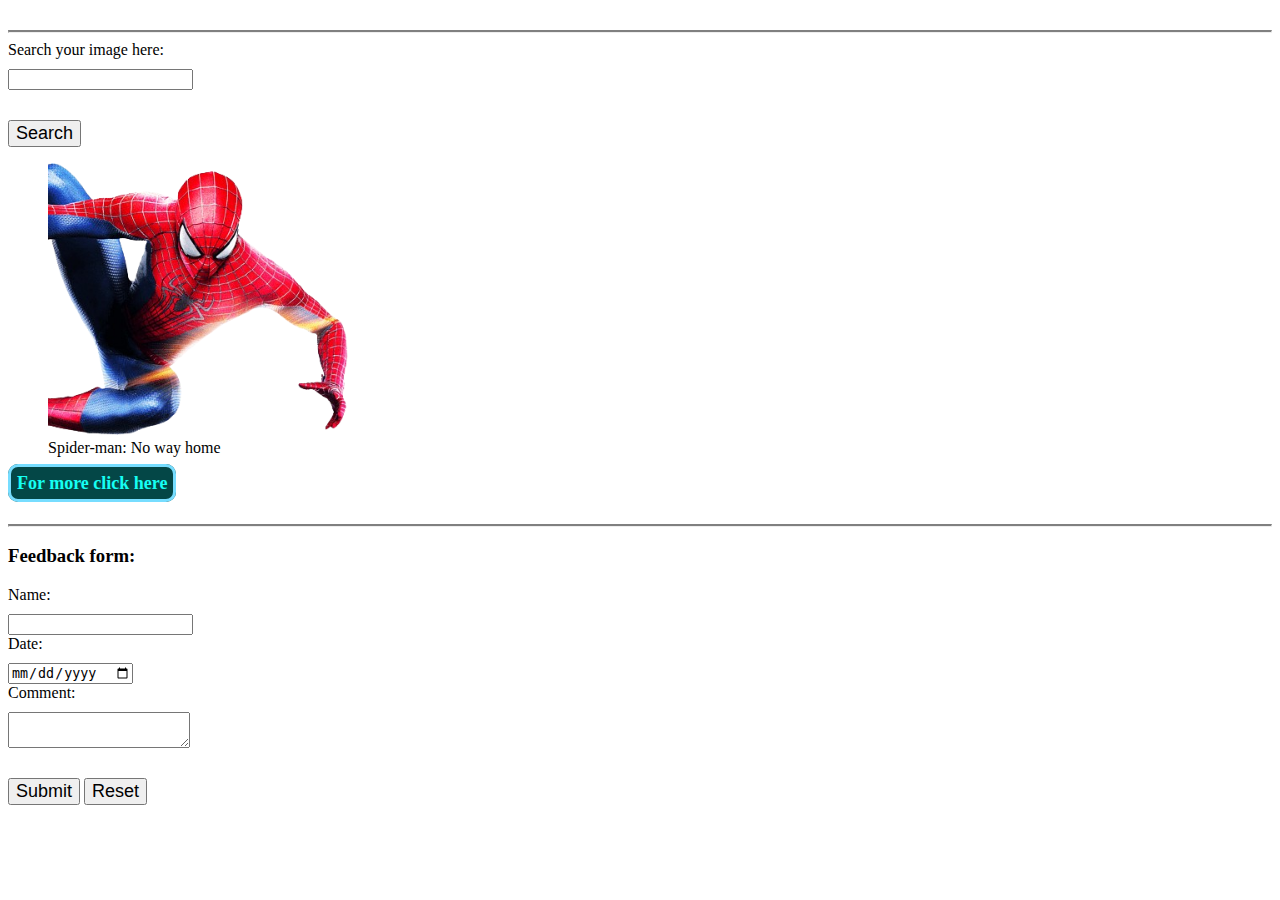
<file: project-1/index.html>
<!DOCTYPE html>
<html lang="en">
  <head>
    <meta charset="UTF-8" />
    <meta name="viewport" content="width=device-width, initial-scale=1.0" />
    <title>Project-1</title>
    <link rel="stylesheet" href="style.css" />
  </head>
  <body>
    <header>
      <hr />
    </header>
    <main>
      <section>
        <form>
          <label for="search"
            >Search your image here:
            <input type="search" name="" id="search" />
            <button>Search</button>
          </label>
        </form>
        <figure>
          <img width="300px" src="assets/spider.png" alt="" />
          <figcaption>Spider-man: No way home</figcaption>
        </figure>
        <a href="google.com">For more click here</a>
        <hr />
      </section>
      <section>
        <h3>Feedback form:</h3>
        <form action="">
          <label for="name"
            >Name:
            <input type="text" name="" id="name" />
          </label>
          <label for="date"
            >Date:
            <input type="date" name="" id="date" />
          </label>
          <label for="comment"
            >Comment:
            <textarea name="" id="comment"></textarea>
          </label>
          <button type="submit">Submit</button>
          <button type="reset">Reset</button>
        </form>
      </section>
    </main>
    <footer></footer>
  </body>
</html>
</file>
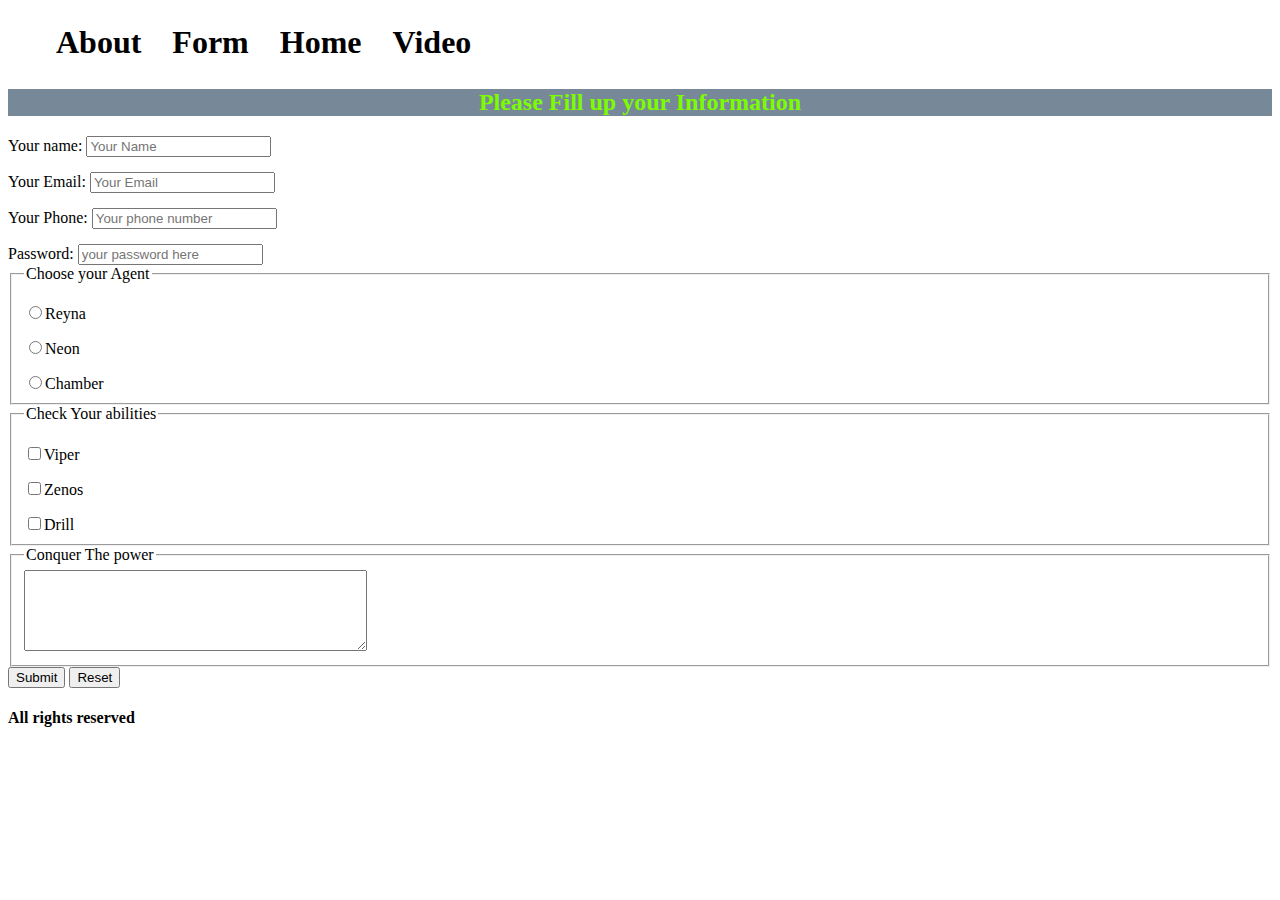
<file: form.html>
<!DOCTYPE html>
<html lang="en">
  <head>
    <meta charset="UTF-8" />
    <meta name="viewport" content="width=device-width, initial-scale=1.0" />
    <title>Form Creation</title>

    <style>
      label {
        display: block;
        margin-top: 15px;
      }
      button {
        margin-top: 20px;
        margin-left: 100px;
      }
    </style>
    <link rel="stylesheet" href="nav.css">
  </head>
  <body>
    <header>
      <nav>
        <ul>
          <li><a href="about.html">About</a></li>
          <li><a href="form.html">Form</a></li>
          <li><a href="table.html">Home</a></li>
          <li><a href="html5-intro/video.html">Video</a></li>
        </ul>
      </nav>
    </header>
    <main>
     
      <!-- ?This is a Section -->
      <section>
        <h2>Please Fill up your Information</h2>
        <!-- The provided code is creating a simple form in HTML. Here's a breakdown of what each part
        does: -->
        <form action="">
          <label for="name"
            >Your name:
            <input type="text" name="" placeholder="Your Name" id="name" />
          </label>
          <label for="email"
            >Your Email:
            <input type="email" name="" id="email" placeholder="Your Email" />
          </label>
          <label for="phone"
            >Your Phone:
            <input type="text" id="phone" placeholder="Your phone number" />
          </label>
          <label for="password">Password:
            <input type="password" name="" id="password" placeholder="your password here">
          </label>
          <fieldset>
            <legend>Choose your Agent</legend>
            <label for="reyna">
              <input type="radio" name="agent" id="reyna">Reyna
            </label>
            <label for="neon">
              <input type="radio" name="agent" id="neon">Neon
            </label>
            <label for="chamber">
              <input type="radio" name="agent" id="chamber">Chamber
            </label>
          </fieldset>
          <fieldset>
            <legend>Check Your abilities </legend>
            <label for="viper">
              <input type="checkbox" name="agent" id="viper">Viper
            </label>
            <label for="zenos">
              <input type="checkbox" name="agent" id="zenos">Zenos
            </label>
            <label for="drill">
              <input type="checkbox" name="agent" id="drill">Drill
            </label>
          </fieldset>
          <fieldset>
            <legend>Conquer The power</legend>
            <textarea name="" id="" cols="40" rows="5"></textarea>
          </fieldset>
          <input type="submit" value="Submit">
          <!-- <input type="search" name="" id=""> -->
          <input type="reset" value="Reset">
        </form>
      </section>
    </main>
    <footer>
      <h4>All rights reserved</h4>
    </footer>
  </body>
</html>
</file>
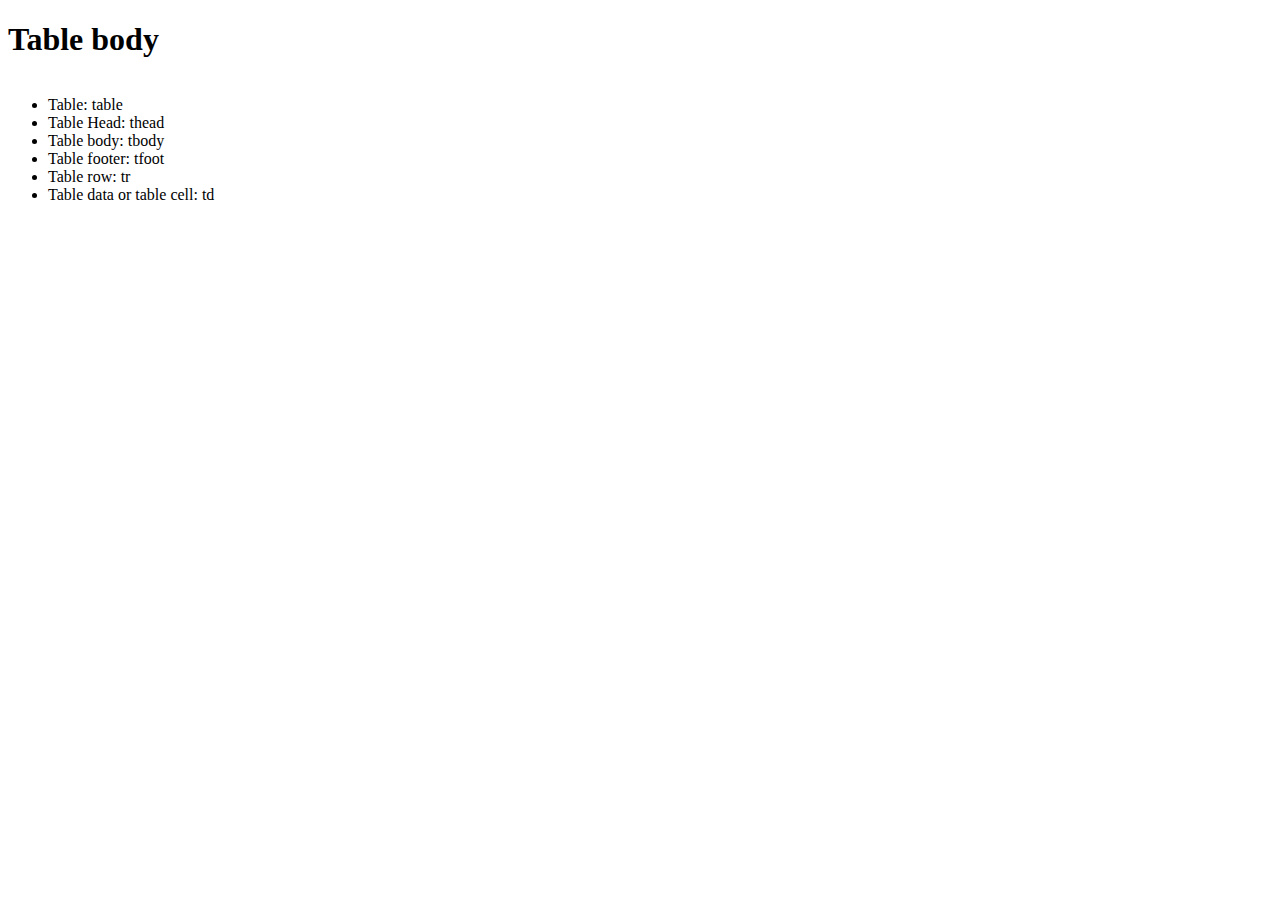
<file: table.html>
<!DOCTYPE html>
<html lang="en">
<head>
    <meta charset="UTF-8">
    <meta name="viewport" content="width=device-width, initial-scale=1.0">
    <title>Table</title>
</head>
<body>
    <h1>Table body</h1>
    <table>
        <thead>
            
        </thead>
        <tbody> 

        </tbody>
        <tfoot>
            
        </tfoot>
    </table>
    <ul>
        <li>Table: table</li>
        <li>Table Head: thead</li>
        <li>Table body: tbody</li>
        <li>Table footer: tfoot</li>
        <li>Table row: tr</li>
        <li>Table data or table cell: td </li>
    </ul>
</body>
</html>
</file>
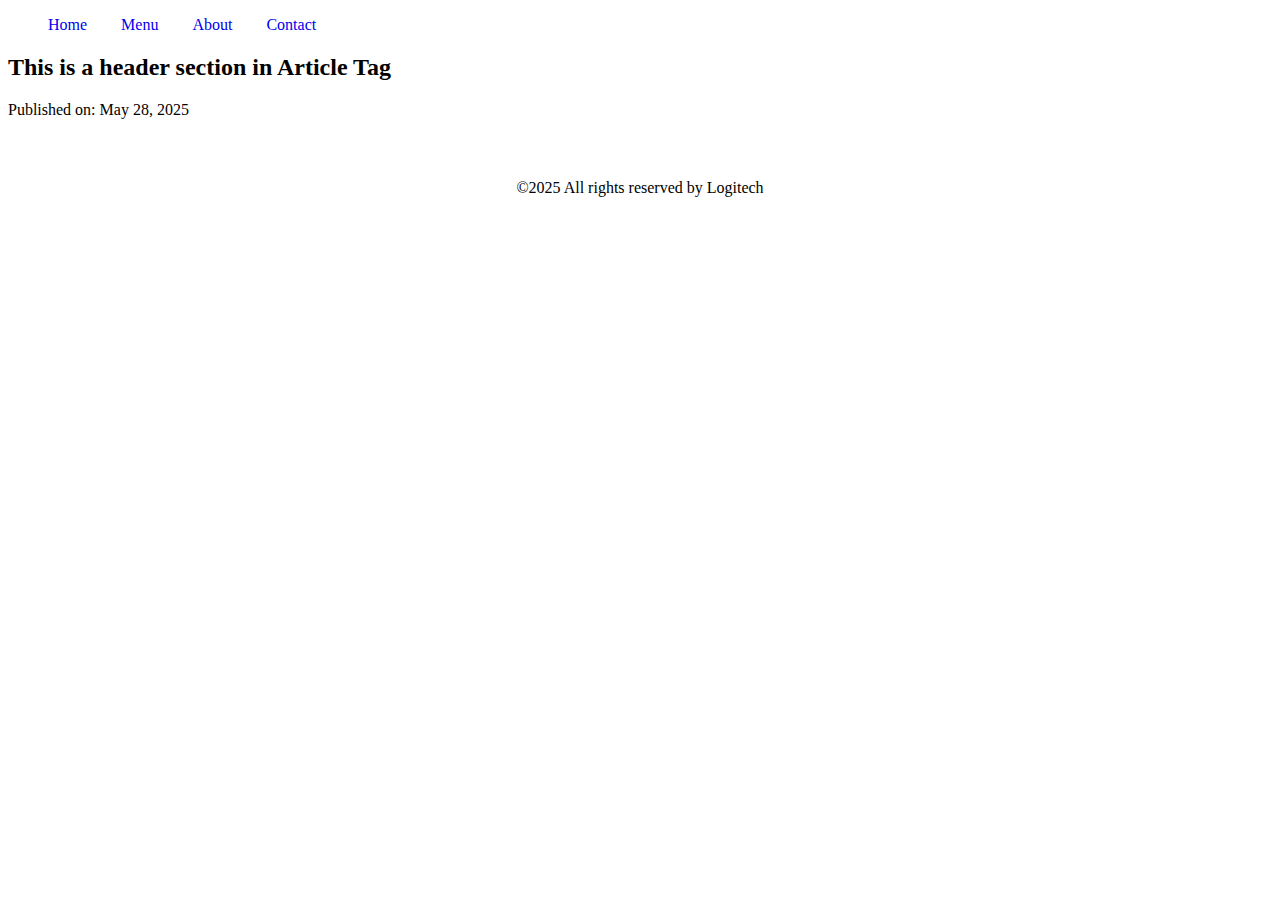
<file: html5-intro/blog.html>
<!DOCTYPE html>
<html lang="en">
  <head>
    <meta charset="UTF-8" />
    <meta name="viewport" content="width=device-width, initial-scale=1.0" />
    <title>Blog Site</title>
    <link rel="stylesheet" href="style.css" />
  </head>
  <body>
    <header>
      <nav>
        <ul>
          <li><a href="home.html">Home</a></li>
          <li><a href="menu.html">Menu</a></li>
          <li><a href="about.html">About</a></li>
          <li><a href="contact.html">Contact</a></li>
        </ul>
      </nav>
    </header>
    <main>
      <article>
        <header>
          <h2>This is a header section in Article Tag</h2>
          <p>Published on: <time datetime="28-05-2025">May 28, 2025</time></p>
        </header>
      </article>
    </main>
    <footer>
      <p>&copy;2025 All rights reserved by Logitech</p>
    </footer>
  </body>
</html>
</file>
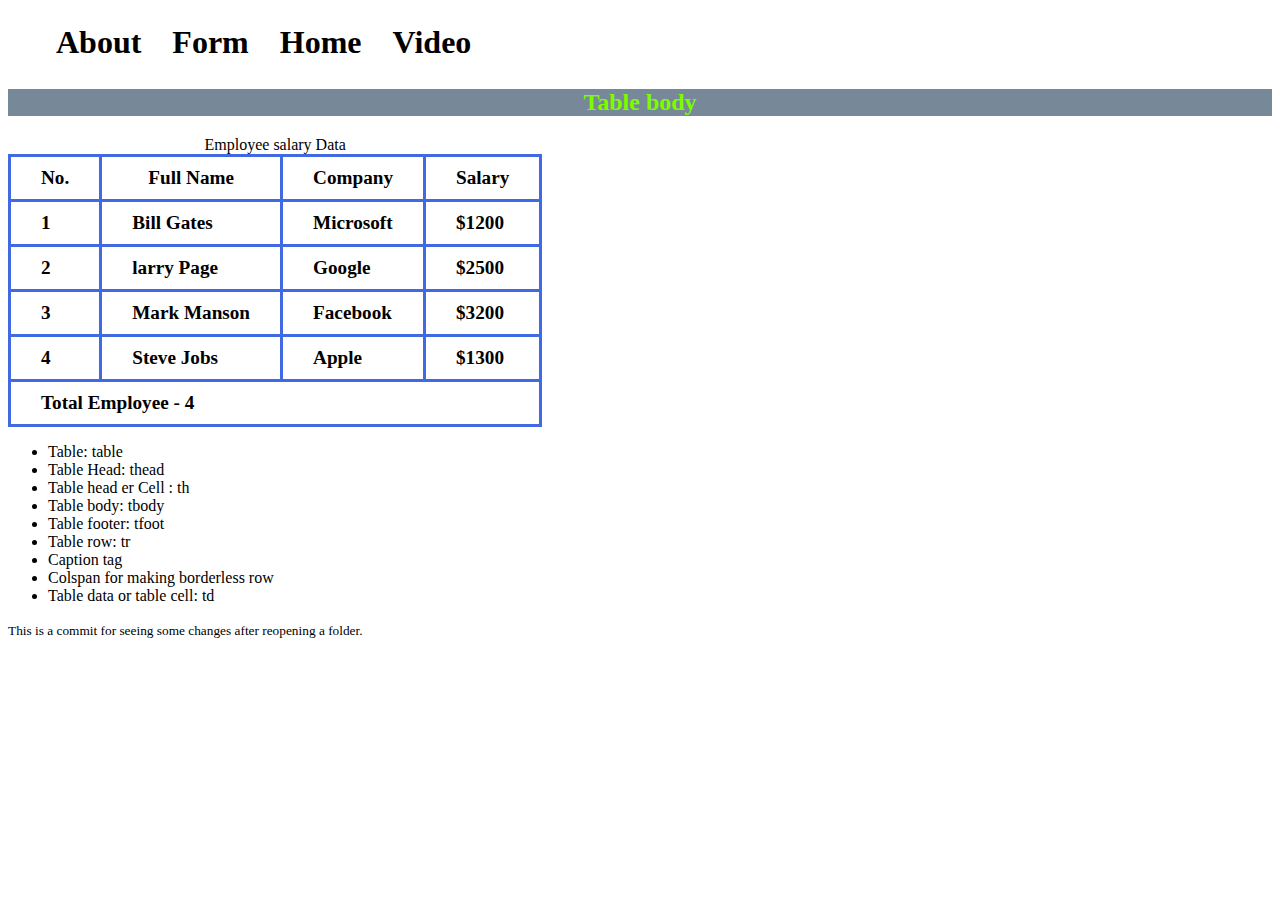
<file: main/table.html>
<!-- This is an HTML document that creates a table displaying employee salary data. Here's a breakdown of
the structure and content: -->
<!DOCTYPE html>
<html lang="en">
  <head>
    <meta charset="UTF-8" />
    <meta name="viewport" content="width=device-width, initial-scale=1.0" />
    <title>Table</title>
    <link rel="stylesheet" href="style.css" />
    <link rel="stylesheet" href="nav.css" />
  </head>
  <body>
    <header>
      <nav>
        <ul>
          <li><a href="about.html">About</a></li>
          <li><a href="form.html">Form</a></li>
          <li>
            <a href="table.html">Home</a>
            <ul class="dropdown">
              <li><a href="about.html">About</a></li>
              <li><a href="form.html">Form</a></li>
              <li><a href="table.html">Home</a></li>
              <li><a href="html5-intro/video.html">Video</a></li>
            </ul>
          </li>
          <li><a href="html5-intro/video.html">Video</a></li>
        </ul>
      </nav>
    </header>
    <main>
      <h2>Table body</h2>
      <table>
        <caption>
          Employee salary Data
        </caption>
        <thead>
          <tr>
            <th>No.</th>
            <th>Full Name</th>
            <th>Company</th>
            <th>Salary</th>
          </tr>
        </thead>
        <tbody>
          <tr>
            <td>1</td>
            <td>Bill Gates</td>
            <td>Microsoft</td>
            <td>$1200</td>
          </tr>
          <tr>
            <td>2</td>
            <td>larry Page</td>
            <td>Google</td>
            <td>$2500</td>
          </tr>
          <tr>
            <td>3</td>
            <td>Mark Manson</td>
            <td>Facebook</td>
            <td>$3200</td>
          </tr>
          <tr>
            <td>4</td>
            <td>Steve Jobs</td>
            <td>Apple</td>
            <td>$1300</td>
          </tr>
        </tbody>
        <tfoot>
          <tr>
            <td colspan="4">Total Employee - 4</td>
          </tr>
        </tfoot>
      </table>
      <ul>
        <li>Table: table</li>
        <li>Table Head: thead</li>
        <li>Table head er Cell : th</li>
        <li>Table body: tbody</li>
        <li>Table footer: tfoot</li>
        <li>Table row: tr</li>
        <li>Caption tag</li>
        <li>Colspan for making borderless row</li>
        <li>Table data or table cell: td</li>
      </ul>
    </main>
    <footer>
      <small
        >This is a commit for seeing some changes after reopening a
        folder.</small
      >
    </footer>
  </body>
</html>
</file>
<file: project-1/style.css>
hr {
  margin-top: 30px;
  border-top: 2px solid gray;
}
a {
  text-decoration: none;
  color: rgb(22, 255, 243);
  font-size: large;
  font-weight: 700;
  border: 3px solid rgb(119, 221, 255);
  background-color: rgb(4, 71, 71);
  border-radius: 10px;
  padding: 6px;
}
input,
textarea {
  display: block;
  margin-top: 10px;
}
button{
  margin-top: 30px;
  font-size: large;
}
</file>
<file: nav.css>
h2 {
    text-align: center;
    color: lawngreen;
    background-color: lightslategray;
  }
  nav > ul {
    display: flex;
  }
  nav li {
    list-style: none;
    margin-right: 15px;
    padding: 8px;
  }
  nav li:hover {
    background-color: lightseagreen;
    border-radius: 10px;
  }
  nav li a {
    text-decoration: none;
    color: black;
    font-weight: bolder;
    font-size: 2rem;
  }
  /* ?Nested menu styles */
  nav li .dropdown{
    display: none;
  }
  
  nav li:hover .dropdown{
    display: block;
    position: absolute;
    background-color: lightsalmon;
    padding-left: 15px;
  }
</file>
<file: html5-intro/style.css>
nav > ul > li{
    display: inline;
    margin-right: 30px;
}
nav  li  a{
    text-decoration: none;
}
footer{
    text-align: center;
    margin-top: 60px;
}
</file>
<file: main/style.css>
td,
th {
  border: 3px solid royalblue;
  padding: 10px 30px;
  font-size: larger;
  font-weight: 700;
}
table {
  border-collapse: collapse;
}
</file>
<file: main/nav.css>
h2 {
  text-align: center;
  color: lawngreen;
  background-color: lightslategray;
}
nav > ul {
  display: flex;
}
nav li {
  list-style: none;
  margin-right: 15px;
  padding: 8px;
}
nav li:hover {
  background-color: lightseagreen;
  border-radius: 10px;
}
nav li a {
  text-decoration: none;
  color: black;
  font-weight: bolder;
  font-size: 2rem;
}
/* ?Nested menu styles */
nav li .dropdown {
  display: none;
}

nav li:hover > .dropdown {
  display: block;
  position: absolute;
  background-color: lightsalmon;
  padding-left: 15px;
}
</file>
